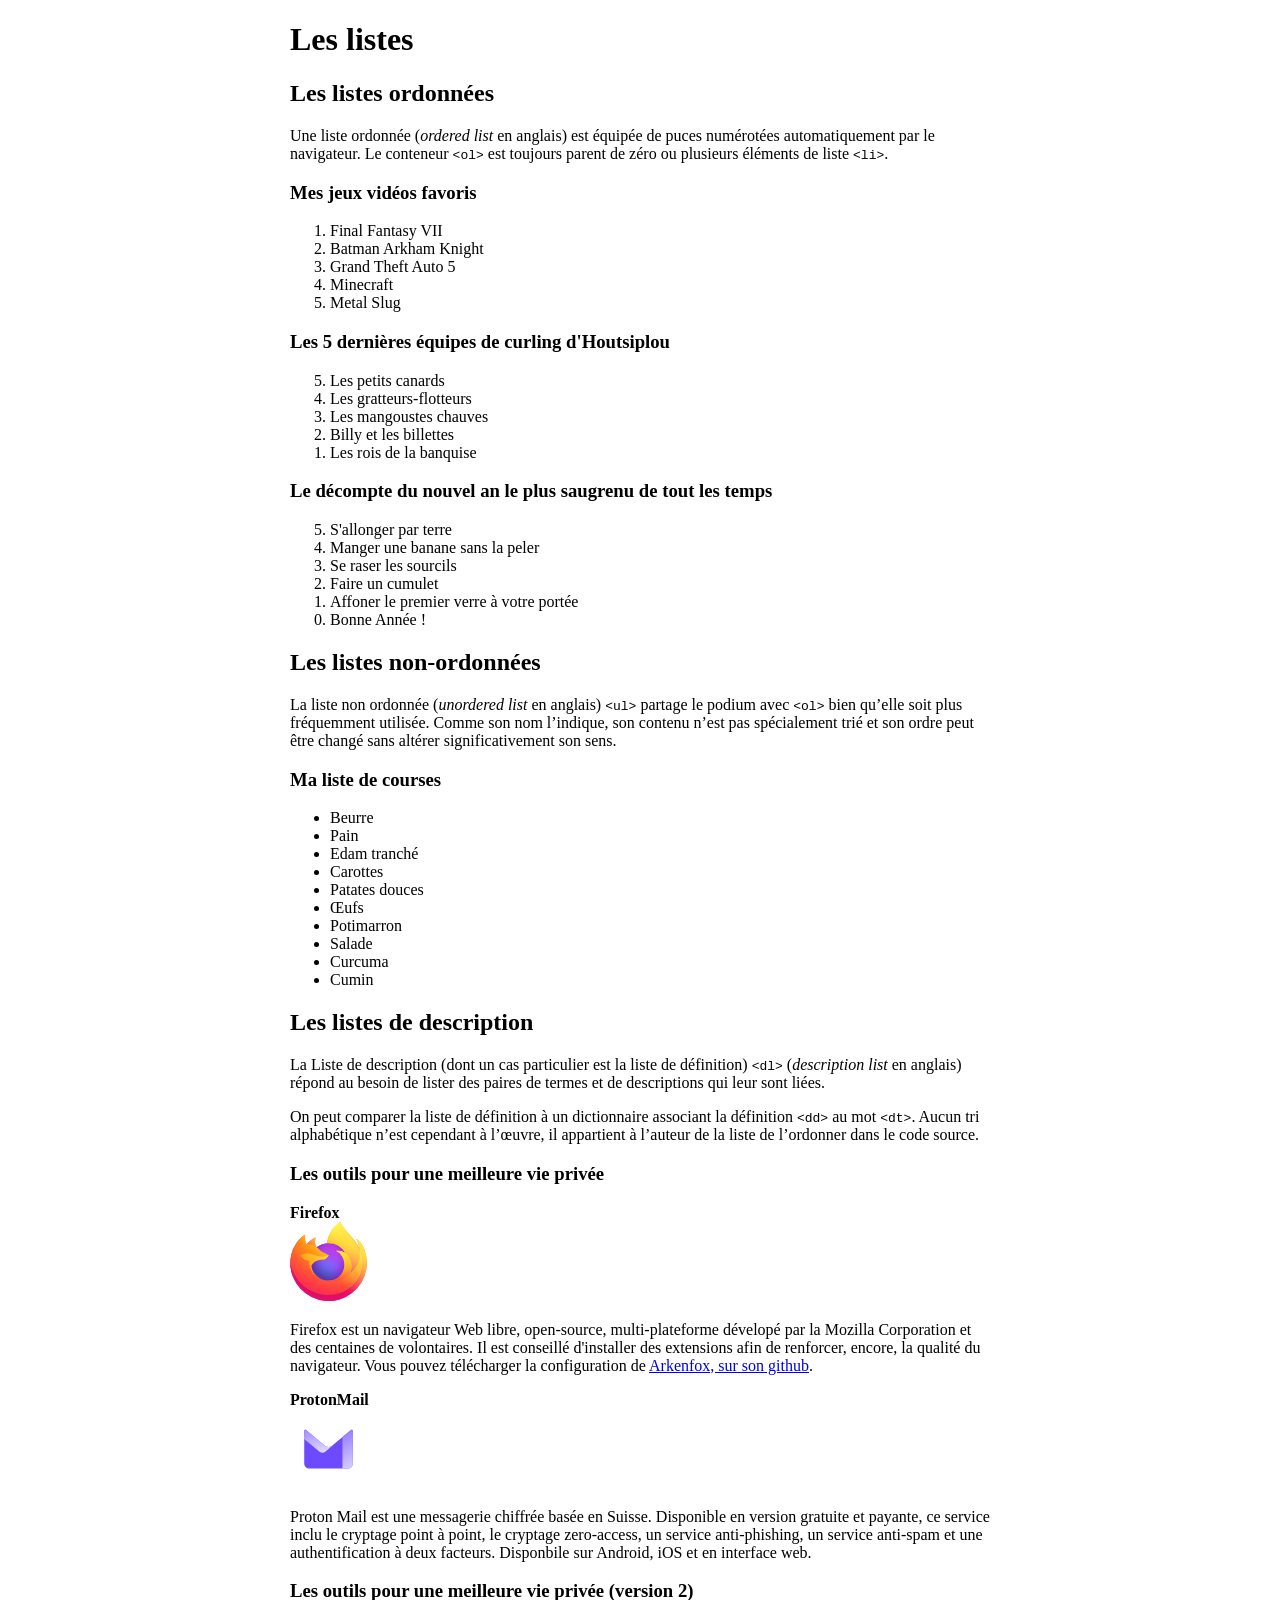
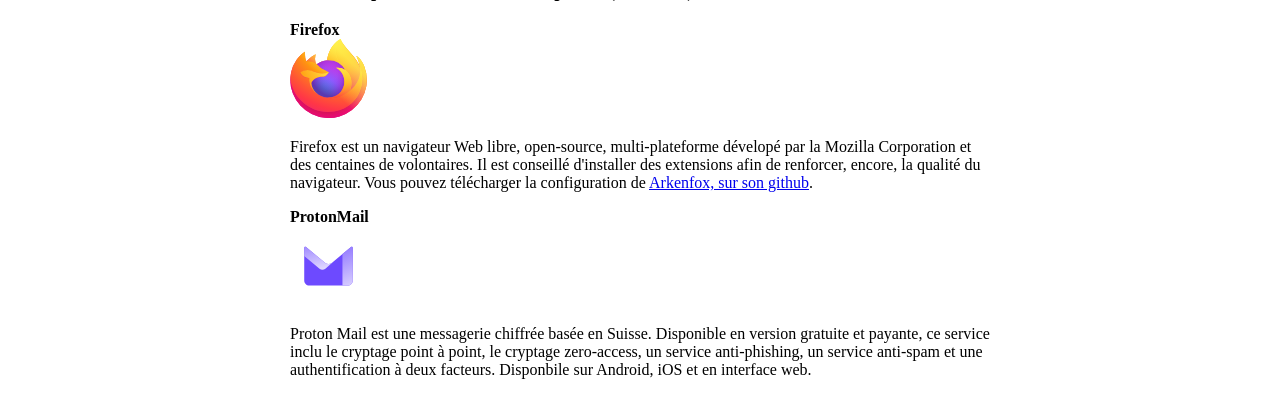
<file: index.html>
<!DOCTYPE html>
<html lang="fr">
    <head>
        <meta charset="UTF-8">
        <title>
            Les listes
        </title>
        <meta name="keywords" content="listes, listes HTML, listes ordonnées, listes non-ordonnées, listes de description">
        <meta name="description" content="Un exercice de base sur les différents types de listes en HTML (ol, ul, dl)">
        <meta name="author" content="tecg-cpw">
        <link rel="stylesheet" href="./css/styles.css">
    </head>
    <body>
        <h1 aria-level="1" role="heading">
            Les listes
        </h1>

        <h2 aria-level="2" role="heading">
            Les listes ordonnées
        </h2>
        <p>
            Une liste ordonnée (<i lang="en">ordered list</i> en anglais) est équipée de puces numérotées automatiquement par le navigateur. Le conteneur <code>&lt;ol&gt;</code> est toujours parent de zéro ou plusieurs éléments de liste <code>&lt;li&gt;</code>.
        </p>
        <h3 aria-level="3" role="heading">
            Mes jeux vidéos favoris
        </h3>
        <ol lang="en">
            <li>Final Fantasy VII</li>
            <li>Batman Arkham Knight</li>
            <li>Grand Theft Auto 5</li>
            <li>Minecraft</li>
            <li>Metal Slug</li>
        </ol>
        <h3 aria-level="3" role="heading">
            Les 5 dernières équipes de curling d'Houtsiplou
        </h3>
        <ol reversed>
            <li>Les petits canards</li>
            <li>Les gratteurs-flotteurs</li>
            <li>Les mangoustes chauves</li>
            <li>Billy et les billettes</li>
            <li>Les rois de la banquise</li>
        </ol>
        <h3 aria-level="3" role="heading">
            Le décompte du nouvel an le plus saugrenu de tout les temps
        </h3>
        <ol reversed start="5">
            <li>S'allonger par terre</li>
            <li>Manger une banane sans la peler</li>
            <li>Se raser les sourcils</li>
            <li>Faire un cumulet</li>
            <li>Affoner le premier verre à votre portée</li>
            <li>Bonne Année !</li>
        </ol>
        <h2 aria-level="2" role="heading">
            Les listes non-ordonnées
        </h2>

        <p>La liste non ordonnée (<i lang="en">unordered list</i> en anglais) <code>&lt;ul&gt;</code> partage le podium avec <code>&lt;ol&gt;</code> bien qu’elle soit plus fréquemment utilisée. Comme son nom l’indique, son contenu n’est pas spécialement trié et son ordre peut être changé sans altérer significativement son sens.</p>

        <h3 aria-level="3" role="heading">
            Ma liste de courses
        </h3>
        <ul>
            <li>Beurre</li>
            <li>Pain</li>
            <li>Edam tranché</li>
            <li>Carottes</li>
            <li>Patates douces</li>
            <li>Œufs</li>
            <li>Potimarron</li>
            <li>Salade</li>
            <li>Curcuma</li>
            <li>Cumin</li>
        </ul>

        <h2 aria-level="2" role="heading">
            Les listes de description
        </h2>

        <p>
            La Liste de description (dont un cas particulier est la liste de définition) <code>&lt;dl&gt;</code> (<em>description list</em> en anglais) répond au besoin de lister des paires de termes et de descriptions qui leur sont liées.
        </p>

        <p>
            On peut comparer la liste de définition à un dictionnaire associant la définition <code>&lt;dd&gt;</code> au mot <code>&lt;dt&gt;</code>. Aucun tri alphabétique n’est cependant à l’œuvre, il appartient à l’auteur de la liste de l’ordonner dans le code source.
        </p>
        <h3 aria-level="3" role="heading">
            Les outils pour une meilleure vie privée
        </h3>
        <dl>
            <dt>
                Firefox
            </dt>
            <dd>
                <img src="./img/firefox-logo-2019.svg" alt="" width="77" height="79">
            </dd>
            <dd>
                Firefox est un navigateur Web libre, open-source, multi-plateforme dévelopé par la Mozilla Corporation et des centaines de volontaires. Il est conseillé d'installer des extensions afin de renforcer, encore, la qualité du navigateur. Vous pouvez télécharger la configuration de <a href="https://github.com/arkenfox/user.js/">Arkenfox, sur son github</a>.
            </dd>
            <dt>
                ProtonMail
            </dt>
            <dd>
                <img src="./img/proton-mail-badge.svg" alt="" width="77" height="79">
            </dd>
            <dd>
                Proton Mail est une messagerie chiffrée basée en Suisse. Disponible en version gratuite et payante, ce service inclu le cryptage point à point, le cryptage zero-access, un service anti-phishing, un service anti-spam et une authentification à deux facteurs. Disponbile sur Android, iOS et en interface web.
            </dd>
        </dl>
        <h3 aria-level="3" role="heading">
            Les outils pour une meilleure vie privée (version 2)
        </h3>
        <dl>
            <div>
                <dt>
                    Firefox
                </dt>
                <dd>
                    <img src="./img/firefox-logo-2019.svg" alt="" width="77" height="79">
                </dd>
                <dd>
                    Firefox est un navigateur Web libre, open-source, multi-plateforme dévelopé par la Mozilla Corporation et des centaines de volontaires. Il est conseillé d'installer des extensions afin de renforcer, encore, la qualité du navigateur. Vous pouvez télécharger la configuration de <a href="https://github.com/arkenfox/user.js/">Arkenfox, sur son github</a>.
                </dd>
            </div>
            <div>
                <dt>
                    ProtonMail
                </dt>
                <dd>
                    <img src="./img/proton-mail-badge.svg" alt="" width="77" height="79">
                </dd>
                <dd>
                    Proton Mail est une messagerie chiffrée basée en Suisse. Disponible en version gratuite et payante, ce service inclu le cryptage point à point, le cryptage zero-access, un service anti-phishing, un service anti-spam et une authentification à deux facteurs. Disponbile sur Android, iOS et en interface web.
                </dd>
            </div>
        </dl>
    </body>
</html>
</file>
<file: css/styles.css>
/******************/
/*** Custom CSS ***/
/******************/

body{
	width: 700px;
	margin: 0 auto;
	font-family: Cambria, Georgia, serif;
}
dt{
	font-weight: bold;
}
dd{
	margin:0;
	margin-bottom:1em;
}
</file>
